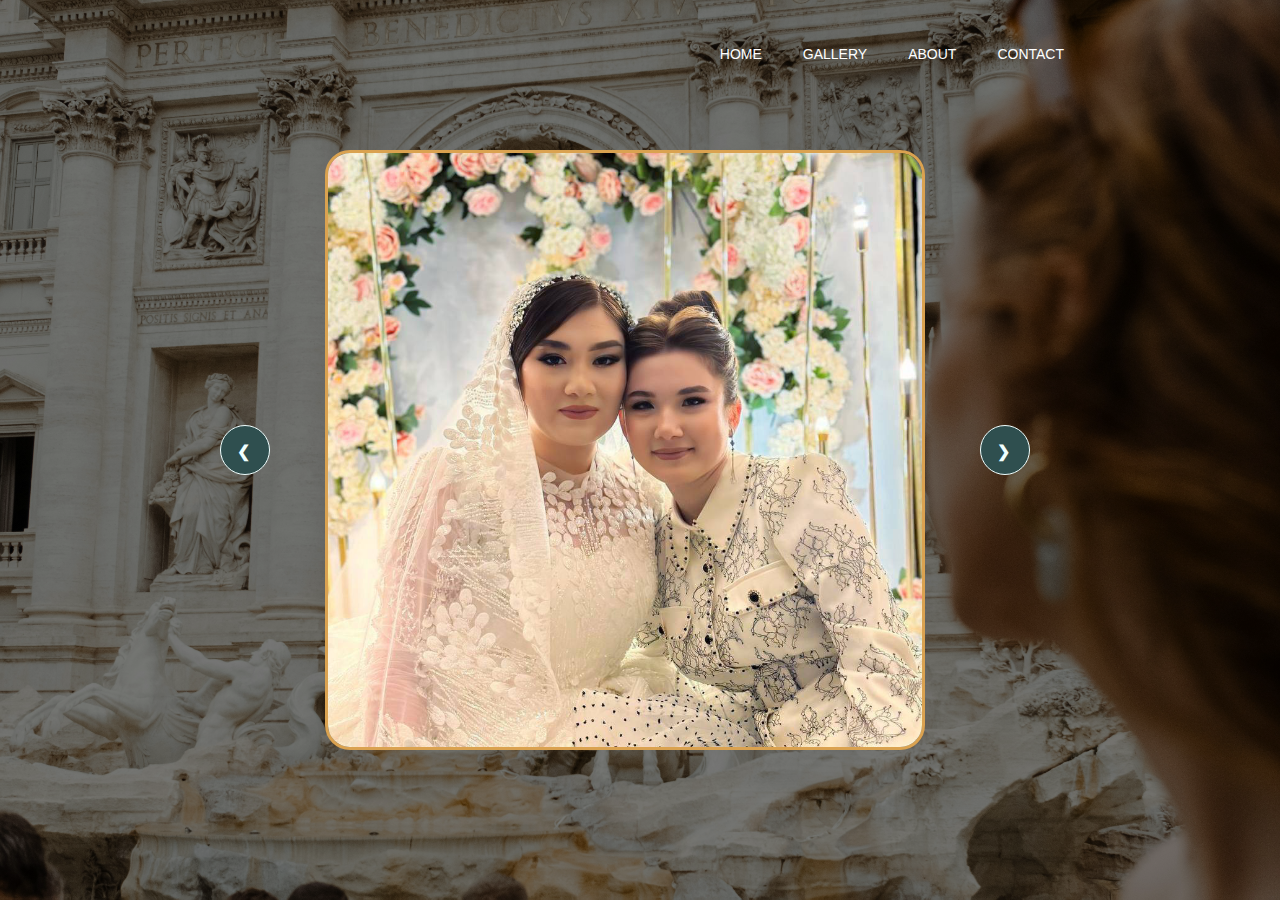
<file: 2nd page.html>
<!DOCTYPE html>
<html lang="en">
<head>
    <meta charset="UTF-8">
    <meta name="viewport" content="width=device-width, initial-scale=1.0">
    <link rel="stylesheet" href="styles/2nd.css">
    <title>Gallery</title>
    <style> </style>
</head>
<body>
    <header>
		<div class="container">
			<div class="heading clearfix">
				<nav>
					<ul class="menu">
						<li>
							<a href="index.html">Home</a>
						</li>
						<li>
							<a href="2nd page.html">Gallery</a>
						</li>
						<li>
							<a href="3rd page.html">About</a>
						</li>
						<li>
							<a href="4th page.html">Contact</a>
						</li>
					</ul>
				</nav>


				<div class="carousel">
					<div class="carousel-inner">
						<div class="images">
							<img src="img/carousel/1.png" alt="Image">
						</div>
						<div class="images">
							<img src="img/carousel/2.jpeg" alt="Image">
						</div>
						<div class="images">
							<img src="img/carousel/3.png" alt="Image">
						</div>
					</div>
					<a class="prev" onclick="plusSlides(-1)">&#10094;</a>
					<a class="next" onclick="plusSlides(1)">&#10095;</a>
				</div>
				
				<script src="scripts/2nd_page.js"></script>



			</div>
	</header>
</body>
</html>
</file>
<file: styles/2nd.css>
* {
	font-family: Arial, sans-serif;
	padding: 0;
	margin: 0;
	color: #222222;
	box-sizing: border-box;
}

.clearfix::after {
	content:'';
	display: table;
	width: 100%;
	clear: both;
}

div {
	box-sizing: border-box;
}

body {
	background: linear-gradient(rgba(0,0,0,0.5), rgba(0,0,0,0.5)), url(../img/bg2.jpg) no-repeat center / cover;
	height: 100vh;
}



.container {
	width: 930px;
	margin: 0 auto;
}

nav {
	float: right;
	margin-top: 45px;
}

.menu {
	padding: 0;
	margin: 0;
	display: block;
}

.menu li {
	float: left;
	display: block;
	margin-right: 41px;
}

.menu a {
	color: #fff;
	text-decoration: none;
	text-transform: uppercase;
	font-size: 14px;
    transition: transform 0.3s ease;
}

.menu a:hover{
	background-color: #fff;
	color: black;
	transform: scale(1.05);
}




.carousel {
    position: absolute;
    max-width: 1000px;
    margin: 150px;
}

.carousel-inner {
    display: flex;
	justify-content: center;
	align-items: center;
    overflow-x: hidden;
}
.images {
    flex: 1 0 100%;
    display: flex;
    flex-wrap: nowrap;
}

.images img {
    width: 600px;
    height: 600px;
    border-radius: 25px;
    border: 3px solid #daa250;
}
.prev, .next {
    cursor: pointer;
    position: absolute;
    top: 50%;
    transform: translateY(-50%);
    padding: 16px;
    background-color: rgba(0, 0, 0, 0.3);
    color: white;
    font-weight: bold;
    border: none;
    z-index: 10;
}

.prev {
    left: 0;
    margin-left: -105px;
    width: 50px;
    height: 50px;
    background-color: #2f4f4f;
    color: #F0FFFF;
    border: 1px solid #F0FFFF;
    border-radius: 30px;
}
.prev:hover {
    background-color: #F0FFFF;
    color: #2f4f4f;
}
.next:hover {
    background-color: #F0FFFF;
    color: #2f4f4f;
}
.next {
    right: 0;
    margin-right: -105px;
    width: 50px;
    height: 50px;
    background-color: #2f4f4f;
    color: #F0FFFF;
    border: 1px solid #F0FFFF;
    border-radius: 30px;
}
</file>
